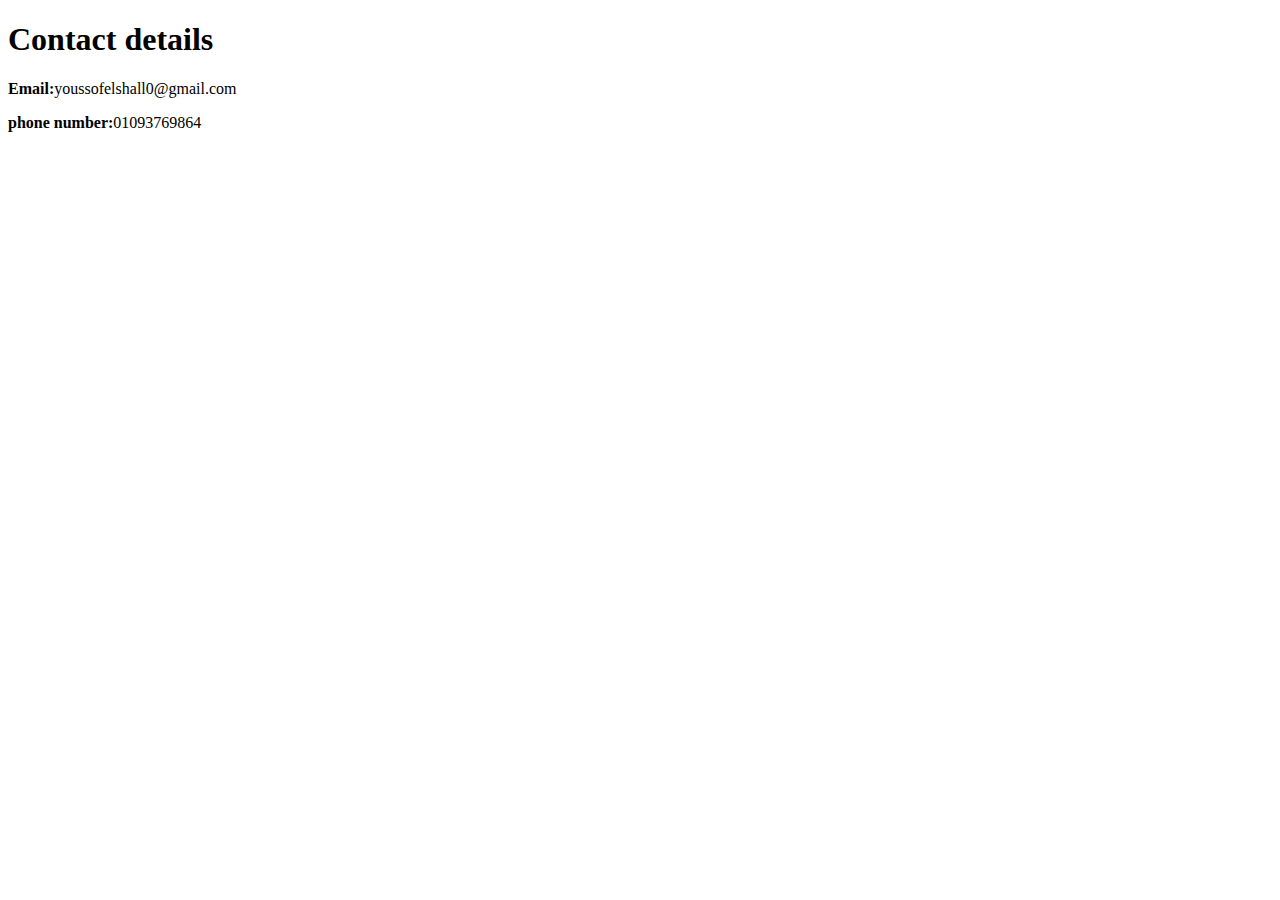
<file: contact.html>
<!DOCTYPE html>
<html lang="en">
<head>
    <meta charset="UTF-8">
    <title>contact details</title>
</head>
<body>
    <h1>Contact details</h1>
    <p><strong> Email:</strong>youssofelshall0@gmail.com</p> 
    <p><strong> phone number:</strong>01093769864</p> 
</body>
</html>
</file>
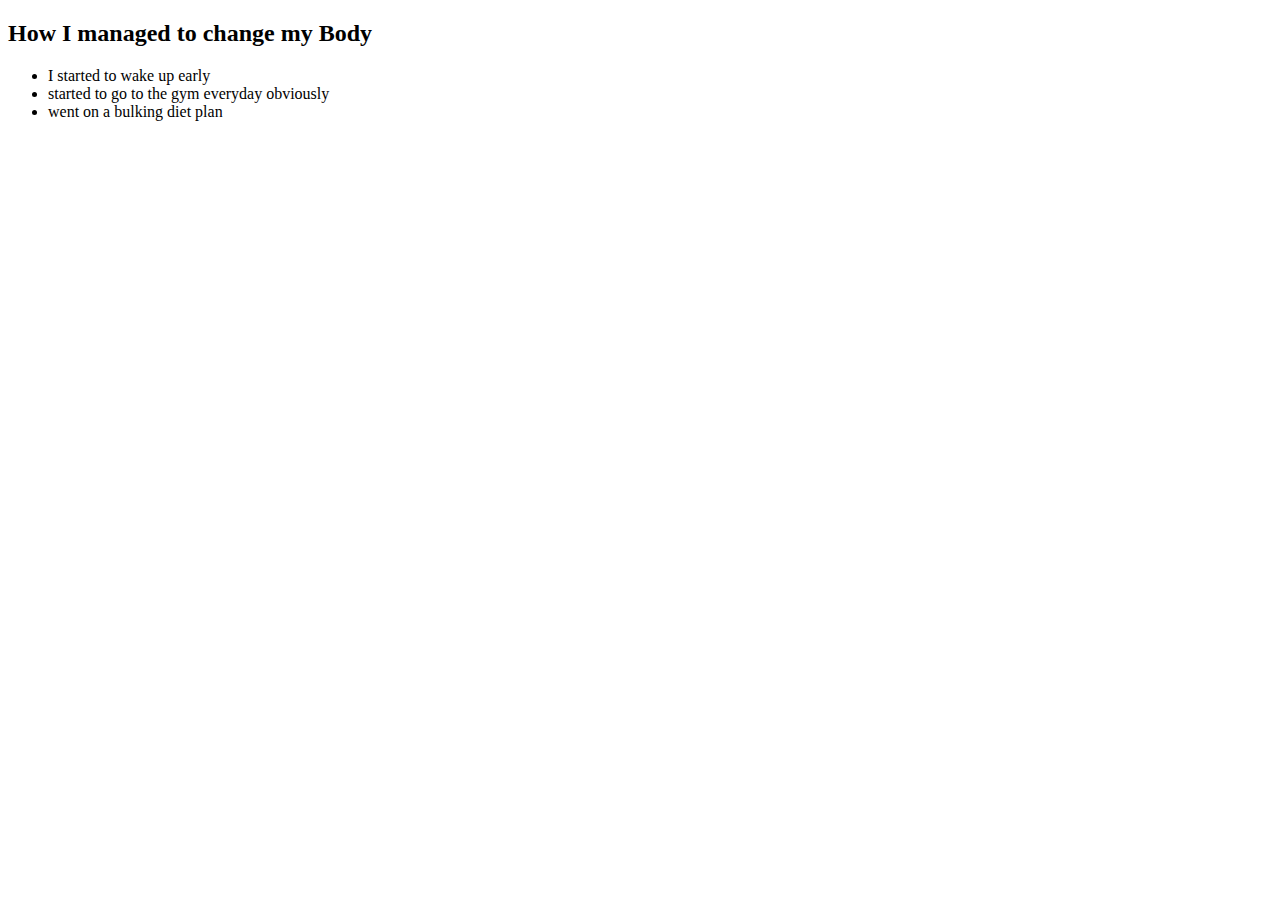
<file: workout.html>
<!DOCTYPE html>
<html lang="en">
<head>
    <meta charset="UTF-8">
    
    <title>workout plans</title>
</head>
<body>
    <h2> <strong> How I managed to change my Body </strong></h2>
    <ul>
        <li> I started to wake up early </li>
        <li> started to go to the gym everyday obviously </li>
        <li> went on a bulking diet plan</li>
    </ul>   
</body>
</html>
</file>
